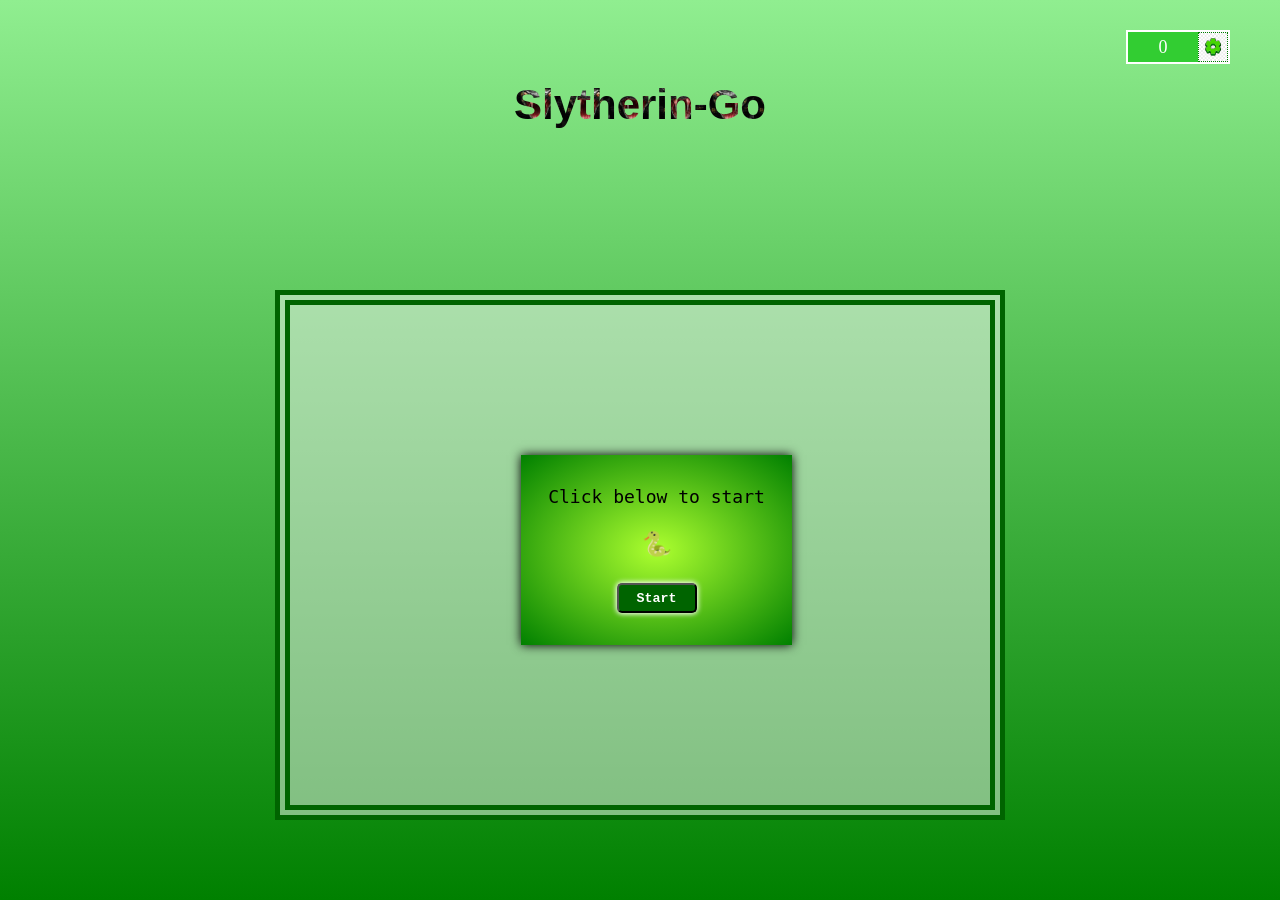
<file: index.html>
<!DOCTYPE html>
<html lang="en">
<head>
    <meta charset="UTF-8">
    <meta http-equiv="X-UA-Compatible" content="IE=edge">
    <meta name="viewport" content="width=device-width, initial-scale=1.0">
    <title>Snake Game</title>
    <link rel="shortcut icon" href="./assets/scared.png" type="image/x-icon">
    <link rel="stylesheet" href="design.css">
    <script src="./snake.js"></script>
    <script src="./ui.js"></script>
    <script src="./script.js" defer></script>
</head>
<body>
    <div class="title">Slytherin-Go</div>
    <div class="settings" id="settings">
        <button class="close" id="close">X</button>
        <form id="settings-form">
            <div>
                <label for="level">Level
                    <select name="level">
                        <option value="false">No Wall</option>
                        <option value="true">Wall</option>
                    </select>
                </label>
                
            </div>
            <div>
                <label for="fps">FPS
                    <select name="fps">
                        <option value="20">20</option>
                        <option value="30">30</option>
                        <option value="60">60</option>
                        <option value="90">90</option>
                    </select>
                </label>
                
            </div>
            <div>
                <label for="theme">Theme
                    <select name="theme">
                        <option value="0">Green</option>
                        <option value="1">Red</option>
                        <option value="2">Blue</option>
                        <option value="3">Yellow</option>
                    </select>
                </label>
                
            </div>
            <button id="save" class="save" type="submit">Save</button>
        </form>
    </div>
    <div class="score-panel" id="score-panel">0
        <div class="icon" id="icon"></div>
    </div>
    <div class="pane" id="pane">
        <div class="msg" id="msg">
            <div id="message">Click below to start</div>
            <span id="score">🐍</span>
            <button id="start-btn">Start</button>
        </div>
    </div>
</body>
</html>
</file>
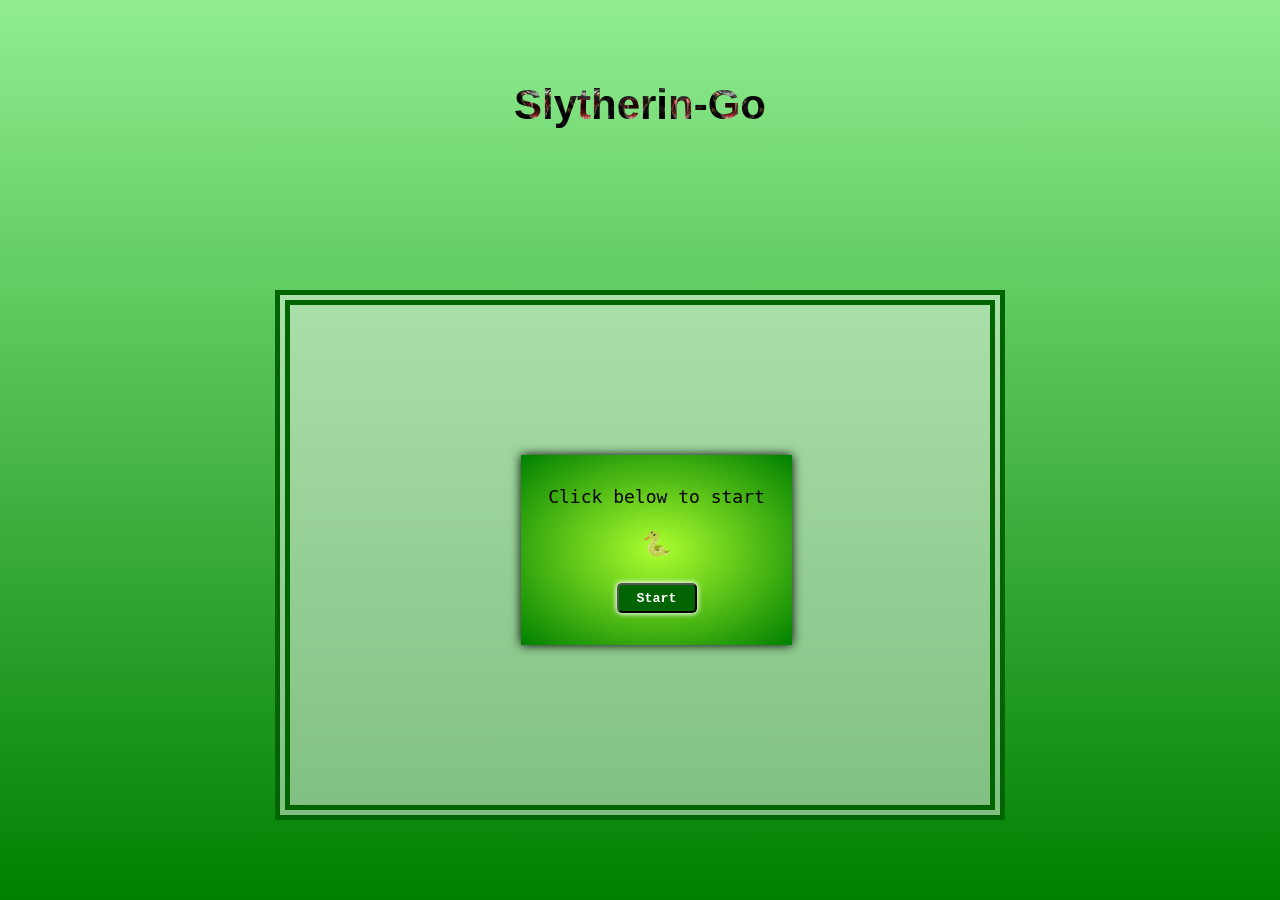
<file: game.html>
<!DOCTYPE html>
<html lang="en">
<head>
    <meta charset="UTF-8">
    <meta http-equiv="X-UA-Compatible" content="IE=edge">
    <meta name="viewport" content="width=device-width, initial-scale=1.0">
    <title>Snake Game</title>
    <link rel="stylesheet" href="design.css">
    <script src="./snake.js"></script>
    <script src="./ui.js"></script>
    <script src="./script.js" defer></script>
</head>
<body>
    <div class="title">Slytherin-Go</div>
    <div class="pane" id="pane">
        <div class="msg" id="msg">
            <div id="message">Click below to start</div>
            <span id="score">🐍</span>
            <button id="start-btn">Start</button>
        </div>
    </div>
</body>
</html>
</file>
<file: design.css>
* {
    margin: 0;
    padding: 0;
}

body {
    min-height: 100vh;
    max-width: 100vw;
    display: flex;
    flex-direction: column;
    justify-content: space-around;
    align-items:center;
    background: linear-gradient(var(--bgThemeLight), var(--bgThemeDark));
}

.title {
    font-size: 42px;
    font-family: Impact, Haettenschweiler, 'Arial Narrow Bold', sans-serif;
    font-weight: bolder;
    background: url('./assets/snake.jpeg');
    background-size: contain;
    background-clip: text;
    -webkit-background-clip: text;
    color: transparent;
    z-index: 1;
}

.pane {
    height: 500px;
    width: 700px;
    position: relative;
    background: rgba(245, 245, 245, 0.5);
    border: 15px double var(--bgThemeXXDark);
    overscroll-behavior-y: contain;
}

.box {
    width: 10px;
    height: 10px;
    background-color: var(--bgThemeXXDark);
    border-radius: 20%;
    position: absolute;
    top: 0;
    left: 0;
}

.msg {
    width: 33%;
    height: 150px;
    background: radial-gradient(var(--bgThemeXXLight),var(--bgThemeDark));
    position: absolute;
    padding: 20px;
    justify-content: space-around;
    align-items: center;
    display: flex;
    flex-direction: column;
    margin-top:150px;
    z-index: 1;
    left: 33%;
    box-shadow: 0 0 10px;
}

#message {
    font-size: 18px;
    font-family: monospace;
    text-align: center;
}

#score {
    height: 30px;
    width: 30px;
    font-size: x-large;
}

#start-btn {
    background-color: var(--bgThemeXXDark);
    color: white;
    width: 80px;
    height: 30px;
    font-family: 'Courier New', Courier, monospace;
    font-weight: bolder;
    border-radius: 5px;
    cursor: pointer;
    box-shadow: 0 0 5px 1px white;
}

#start-btn:hover {
    box-shadow: 0 0 5px 2px white;
}

.score-panel {
    width: 100px;
    height: 30px;
    background-color: var(--bgThemeXLight);
    border: 2px solid white;
    position: absolute;
    z-index: 1;
    top: 30px;
    display: grid;
    grid-template-columns: 1fr 30px;
    align-items: center;
    text-align: center;
    right: 50px;
    color: white;
    font-size: large;
}

.icon {
    background: url('./assets/settings.jpg');
    height: 30px;
    width: 30px;
    background-size: cover;
    border: 1px dotted green;
    cursor: pointer;
    box-sizing: border-box;
}

.close {
    color: white;
    background-color: red;
    height: 20px;
    width: 20px;
    cursor: pointer;
    font-weight: bolder;
    float: right;
}

.settings {
    height: 500px;
    width: 800px;
    color: white;
    background-color: rgba(0, 0, 0, 0.9);
    box-shadow: 0 0 100px 50vh rgb(0,0,0,0.5);
    border-radius: 5px;
    overflow: hidden;
    border: 1px solid white;
    position: absolute;
    display: none;
    z-index: 2;
}
@media screen and (max-width:850px) {
    body{
        overscroll-behavior: contain;
        max-height: 100vh;
        min-height: 80%;
    }
    .pane {
        width: 90%;
    }
    .score-panel {
        width: 80px;
        top: 10px;
        right: 0;
    }
    .settings {
        height: 80vh;
        width: 80vw;
    }
}
/* shivu */
#settings-form
{
    display: flex;
    flex-direction: column;
    align-items: center;
    justify-content: space-around;
    height: 100%;

}
#settings-form div {
    width: 50%;
}
#settings-form select {
    float: right;
    text-align: center;
    font-family: cursive;
    color: var(--bgThemeDark);
}
#settings-form select,input {
    min-width: 100px;
}
.save {
    width: 80px;
    height: 40px;
    background-color: var(--bgThemeXLight);
    color: white;
    border: none;
    cursor: pointer;
    box-shadow: 0 0 5px white;
}
.save:hover {
    box-shadow: 0 0 10px white;
}

:root {
    --bgThemeLight: lightgreen;
    --bgThemeDark: green;
    --bgThemeXLight: limegreen;
    --bgThemeXXLight: greenyellow;
    --bgThemeXXDark: darkgreen;
}
</file>
